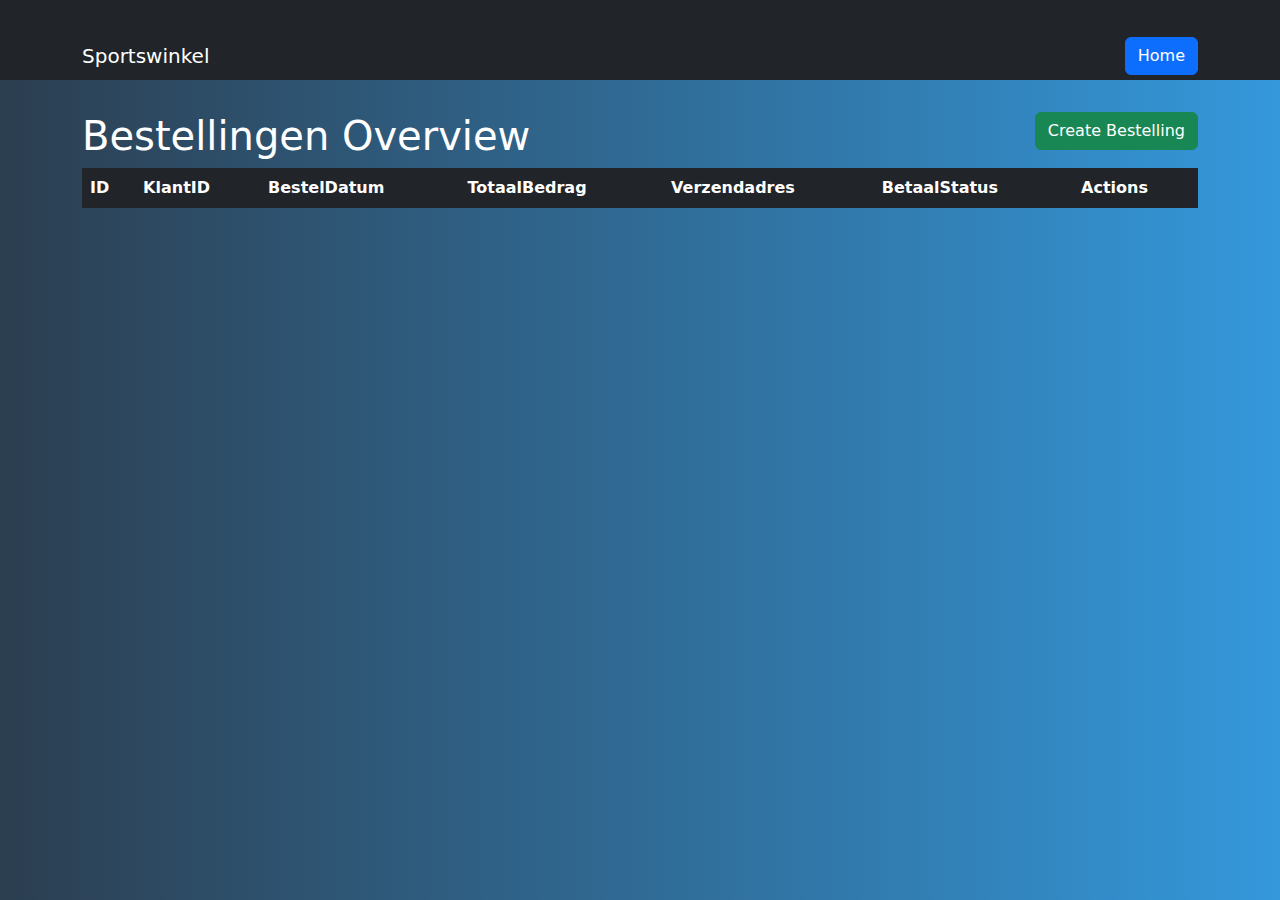
<file: src/main/webapp/Components/Bestellingen/Bestellingen.html>
<!--<!DOCTYPE html>-->
<!--<html lang="en">-->

<!--<head>-->
<!--    <meta charset="UTF-8">-->
<!--    <meta name="viewport" content="width=device-width, initial-scale=1.0">-->
<!--    <title>Bestellingenbeheer</title>-->

<!--    <link rel="stylesheet" href="Bestellingen.css">-->
<!--    <link href="https://cdn.jsdelivr.net/npm/bootstrap@5.3.0/dist/css/bootstrap.min.css" rel="stylesheet">-->

<!--</head>-->

<!--<body>-->

<!--&lt;!&ndash; Responsive navbar &ndash;&gt;-->
<!--<nav class="navbar navbar-expand-lg navbar-dark bg-dark">-->
<!--    <div class="container">-->
<!--        <a class="navbar-brand" href="#">Sportswinkel</a>-->
<!--        <button class="btn btn-primary" onclick="goToIndex()">Home</button>-->
<!--    </div>-->
<!--</nav>-->

<!--<div class="container">-->
<!--    <div class="row">-->
<!--        <div class="col-md-6">-->
<!--            <h1 style="color: #fff;">Bestellingen Overview</h1>-->
<!--        </div>-->
<!--        <div class="col-md-6 text-md-end">-->
<!--            <button id="createBestellingBtn" class="btn btn-success" data-bs-toggle="modal" data-bs-target="#createBestellingModal">Create Bestelling</button>-->
<!--        </div>-->
<!--    </div>-->

<!--    <table class="table table-dark table-hover">-->
<!--        <thead>-->
<!--        <tr>-->
<!--            <th>ID</th>-->
<!--            <th>Klantnaam</th>-->
<!--            <th>BestelDatum</th>-->
<!--            <th>TotaalBedrag</th>-->
<!--            <th>Verzendadres</th>-->
<!--            <th>BetaalStatus</th>-->
<!--            <th>Actions</th>-->
<!--        </tr>-->
<!--        </thead>-->
<!--        <tbody id="bestellingenTableBody"></tbody>-->
<!--    </table>-->
<!--</div>-->

<!--&lt;!&ndash; Edit Bestelling Modal &ndash;&gt;-->
<!--<div class="modal" id="editBestellingModal" tabindex="-1" role="dialog">-->
<!--    <div class="modal-dialog" role="document">-->
<!--        <div class="modal-content">-->
<!--            <div class="modal-header">-->
<!--                <h5 class="modal-title">Edit Bestelling</h5>-->
<!--                <button type="button" class="close" data-dismiss="modal" aria-label="Close">-->
<!--                    <span aria-hidden="true">&times;</span>-->
<!--                </button>-->
<!--            </div>-->
<!--            <div class="modal-body">-->
<!--                &lt;!&ndash; Bestelling edit form &ndash;&gt;-->
<!--                <form id="editBestellingForm">-->
<!--                    <div class="form-group">-->
<!--                        <label for="editKlantID" style="color: #000;">Klant ID:</label>-->
<!--                        <input type="text" class="form-control" id="editKlantID" name="editKlantID" required>-->
<!--                    </div>-->
<!--                    <div class="form-group">-->
<!--                        <label for="editBestelDatum">BestelDatum:</label>-->
<!--                        <input type="text" class="form-control" id="editBestelDatum" name="editBestelDatum" required>-->
<!--                    </div>-->
<!--                    <div class="form-group">-->
<!--                        <label for="editTotaalBedrag">TotaalBedrag:</label>-->
<!--                        <input type="text" class="form-control" id="editTotaalBedrag" name="editTotaalBedrag" required>-->
<!--                    </div>-->
<!--                    <div class="form-group">-->
<!--                        <label for="editVerzendadres">Verzendadres:</label>-->
<!--                        <input type="text" class="form-control" id="editVerzendadres" name="editVerzendadres" required>-->
<!--                    </div>-->
<!--                    <div class="form-group">-->
<!--                        <label for="editBetaalStatus">BetaalStatus:</label>-->
<!--                        <input type="text" class="form-control" id="editBetaalStatus" name="editBetaalStatus">-->
<!--                    </div>-->
<!--                    &lt;!&ndash; Add a hidden input field for Bestelling ID &ndash;&gt;-->
<!--                    <input type="hidden" id="editBestellingID" value="">-->
<!--                    &lt;!&ndash; Submit button &ndash;&gt;-->
<!--                    <button type="button" class="btn btn-primary" onclick="saveBestellingChanges()">Update</button>-->
<!--                </form>-->
<!--            </div>-->
<!--        </div>-->
<!--    </div>-->
<!--</div>-->

<!--&lt;!&ndash; Confirmation Modal &ndash;&gt;-->
<!--<div class="modal fade" id="confirmationModal" tabindex="-1" role="dialog" aria-labelledby="confirmationModalLabel" aria-hidden="true">-->
<!--    <div class="modal-dialog" role="document">-->
<!--        <div class="modal-content">-->
<!--            <div class="modal-header">-->
<!--                <h5 class="modal-title" id="confirmationModalLabel">Confirm Deletion</h5>-->
<!--                <button type="button" class="close" data-dismiss="modal" aria-label="Close">-->
<!--                    <span aria-hidden="true">&times;</span>-->
<!--                </button>-->
<!--            </div>-->
<!--            <div class="modal-body">-->
<!--                <p>Are you sure you want to delete this Bestelling?</p>-->
<!--            </div>-->
<!--            <div class="modal-footer">-->
<!--                <button type="button" class="btn btn-danger" id="confirmDeleteBtn" onclick="deleteBestelling()">Delete</button>-->
<!--            </div>-->
<!--        </div>-->
<!--    </div>-->
<!--</div>-->

<!--&lt;!&ndash; Create Bestelling Modal &ndash;&gt;-->
<!--<div class="modal" id="createBestellingModal" tabindex="-1" role="dialog">-->
<!--    <div class="modal-dialog" role="document">-->
<!--        <div class="modal-content">-->
<!--            <div class="modal-header">-->
<!--                <h5 class="modal-title">Create Bestelling</h5>-->
<!--                <button type="button" class="close" data-dismiss="modal" aria-label="Close">-->
<!--                    <span aria-hidden="true">&times;</span>-->
<!--                </button>-->
<!--            </div>-->
<!--            <div class="modal-body">-->
<!--                &lt;!&ndash; Bestelling create form &ndash;&gt;-->
<!--                <form id="createBestellingForm">-->
<!--                    <div class="form-group">-->
<!--                        <label for="createKlantID">Select Klant:</label>-->
<!--                        <select class="form-control" id="createKlantID" name="createKlantID" required>-->
<!--                        </select>-->
<!--                    </div>-->
<!--                    <div class="form-group">-->
<!--                        <label for="createBestelDatum">BestelDatum:</label>-->
<!--                        <input type="text" class="form-control" id="createBestelDatum" name="createBestelDatum" required>-->
<!--                    </div>-->
<!--                    <div class="form-group">-->
<!--                        <label for="createTotaalBedrag">TotaalBedrag:</label>-->
<!--                        <input type="text" class="form-control" id="createTotaalBedrag" name="createTotaalBedrag" required>-->
<!--                    </div>-->
<!--                    <div class="form-group">-->
<!--                        <label for="createVerzendadres">Verzendadres:</label>-->
<!--                        <input type="text" class="form-control" id="createVerzendadres" name="createVerzendadres" required>-->
<!--                    </div>-->
<!--                    <div class="form-group">-->
<!--                        <label for="createBetaalStatus">BetaalStatus:</label>-->
<!--                        <input type="text" class="form-control" id="createBetaalStatus" name="createBetaalStatus">-->
<!--                    </div>-->
<!--                    &lt;!&ndash; Submit button &ndash;&gt;-->
<!--                    <button type="button" class="btn btn-success" onclick="saveBestelling()">Save</button>-->
<!--                </form>-->
<!--            </div>-->
<!--        </div>-->
<!--    </div>-->
<!--</div>-->


<!--<script src="https://code.jquery.com/jquery-3.6.0.min.js"></script>-->
<!--<script src="https://cdn.jsdelivr.net/npm/bootstrap@5.3.0/dist/js/bootstrap.bundle.min.js"></script>-->
<!--<script src="Bestellingen.js"></script>-->

<!--<script>-->
<!--    function goToIndex() {-->
<!--        window.location.href = 'http://localhost:8080/cloud_war_exploded/';-->
<!--    }-->
<!--</script>-->

<!--</body>-->

<!--</html>-->

<!DOCTYPE html>
<html lang="en">

<head>
    <meta charset="UTF-8">
    <meta name="viewport" content="width=device-width, initial-scale=1.0">
    <title>Bestellingenbeheer</title>

    <link rel="stylesheet" href="Bestellingen.css">
    <link href="https://cdn.jsdelivr.net/npm/bootstrap@5.3.0/dist/css/bootstrap.min.css" rel="stylesheet">

</head>

<body>

<!-- Responsive navbar -->
<nav class="navbar navbar-expand-lg navbar-dark bg-dark">
    <div class="container">
        <a class="navbar-brand" href="#">Sportswinkel</a>
        <button class="btn btn-primary" onclick="goToIndex()">Home</button>
    </div>
</nav>

<div class="container">
    <div class="row">
        <div class="col-md-6">
            <h1 style="color: #fff;">Bestellingen Overview</h1>
        </div>
        <div class="col-md-6 text-md-end">
            <button id="createBestellingBtn" class="btn btn-success" data-bs-toggle="modal" data-bs-target="#createBestellingModal">Create Bestelling</button>
        </div>
    </div>

    <table class="table table-dark table-hover">
        <thead>
        <tr>
            <th>ID</th>
            <th>KlantID</th>
            <th>BestelDatum</th>
            <th>TotaalBedrag</th>
            <th>Verzendadres</th>
            <th>BetaalStatus</th>
            <th>Actions</th>
        </tr>
        </thead>
        <tbody id="bestellingenTableBody"></tbody>
    </table>
</div>

<!-- Edit Bestelling Modal -->
<div class="modal" id="editBestellingModal" tabindex="-1" role="dialog">
    <div class="modal-dialog" role="document">
        <div class="modal-content">
            <div class="modal-header">
                <h5 class="modal-title">Edit Bestelling</h5>
                <button type="button" class="close" data-dismiss="modal" aria-label="Close">
                    <span aria-hidden="true">&times;</span>
                </button>
            </div>
            <div class="modal-body">
                <!-- Bestelling edit form -->
                <form id="editBestellingForm">
                    <div class="form-group">
                        <label for="editKlantID" style="color: #000;">Klant ID:</label>
                        <input type="text" class="form-control" id="editKlantID" name="editKlantID" required>
                    </div>
                    <div class="form-group">
                        <label for="editBestelDatum">BestelDatum:</label>
                        <input type="text" class="form-control" id="editBestelDatum" name="editBestelDatum" required>
                    </div>
                    <div class="form-group">
                        <label for="editTotaalBedrag">TotaalBedrag:</label>
                        <input type="text" class="form-control" id="editTotaalBedrag" name="editTotaalBedrag" required>
                    </div>
                    <div class="form-group">
                        <label for="editVerzendadres">Verzendadres:</label>
                        <input type="text" class="form-control" id="editVerzendadres" name="editVerzendadres" required>
                    </div>
                    <div class="form-group">
                        <label for="editBetaalStatus">BetaalStatus:</label>
                        <input type="text" class="form-control" id="editBetaalStatus" name="editBetaalStatus">
                    </div>
                    <!-- Add a hidden input field for Bestelling ID -->
                    <input type="hidden" id="editBestellingID" value="">
                    <!-- Submit button -->
                    <button type="button" class="btn btn-primary" onclick="saveBestellingChanges()">Update</button>
                </form>
            </div>
        </div>
    </div>
</div>


<!-- Confirmation Modal -->
<div class="modal fade" id="confirmationModal" tabindex="-1" role="dialog" aria-labelledby="confirmationModalLabel" aria-hidden="true">
    <div class="modal-dialog" role="document">
        <div class="modal-content">
            <div class="modal-header">
                <h5 class="modal-title" id="confirmationModalLabel">Confirm Deletion</h5>
                <button type="button" class="close" data-dismiss="modal" aria-label="Close">
                    <span aria-hidden="true">&times;</span>
                </button>
            </div>
            <div class="modal-body">
                <p>Are you sure you want to delete this Bestelling?</p>
            </div>
            <div class="modal-footer">
                <button type="button" class="btn btn-danger" id="confirmDeleteBtn" onclick="deleteBestelling()">Delete</button>
            </div>
        </div>
    </div>
</div>

<!-- Create Bestelling Modal -->
<div class="modal" id="createBestellingModal" tabindex="-1" role="dialog">
    <div class="modal-dialog" role="document">
        <div class="modal-content">
            <div class="modal-header">
                <h5 class="modal-title">Create Bestelling</h5>
                <button type="button" class="close" data-dismiss="modal" aria-label="Close">
                    <span aria-hidden="true">&times;</span>
                </button>
            </div>
            <div class="modal-body">
                <!-- Bestelling create form -->
                <form id="createBestellingForm">
                    <div class="form-group">
                        <label for="createKlantID">Klant ID:</label>
                        <input type="text" class="form-control" id="createKlantID" name="createKlantID" required>
                    </div>
                    <div class="form-group">
                        <label for="createBestelDatum">BestelDatum:</label>
                        <input type="text" class="form-control" id="createBestelDatum" name="createBestelDatum" required>
                    </div>
                    <div class="form-group">
                        <label for="createTotaalBedrag">TotaalBedrag:</label>
                        <input type="text" class="form-control" id="createTotaalBedrag" name="createTotaalBedrag" required>
                    </div>
                    <div class="form-group">
                        <label for="createVerzendadres">Verzendadres:</label>
                        <input type="text" class="form-control" id="createVerzendadres" name="createVerzendadres" required>
                    </div>
                    <div class="form-group">
                        <label for="createBetaalStatus">BetaalStatus:</label>
                        <input type="text" class="form-control" id="createBetaalStatus" name="createBetaalStatus">
                    </div>
                    <!-- Submit button -->
                    <button type="button" class="btn btn-success" onclick="saveBestelling()">Save</button>
                </form>
            </div>
        </div>
    </div>
</div>


<script src="https://code.jquery.com/jquery-3.6.0.min.js"></script>
<script src="https://cdn.jsdelivr.net/npm/bootstrap@5.3.0/dist/js/bootstrap.bundle.min.js"></script>
<script src="Bestellingen.js"></script>

<script>
    function goToIndex() {
        window.location.href = 'http://localhost:8080/cloud_war_exploded/';
    }
</script>

</body>

</html>
</file>
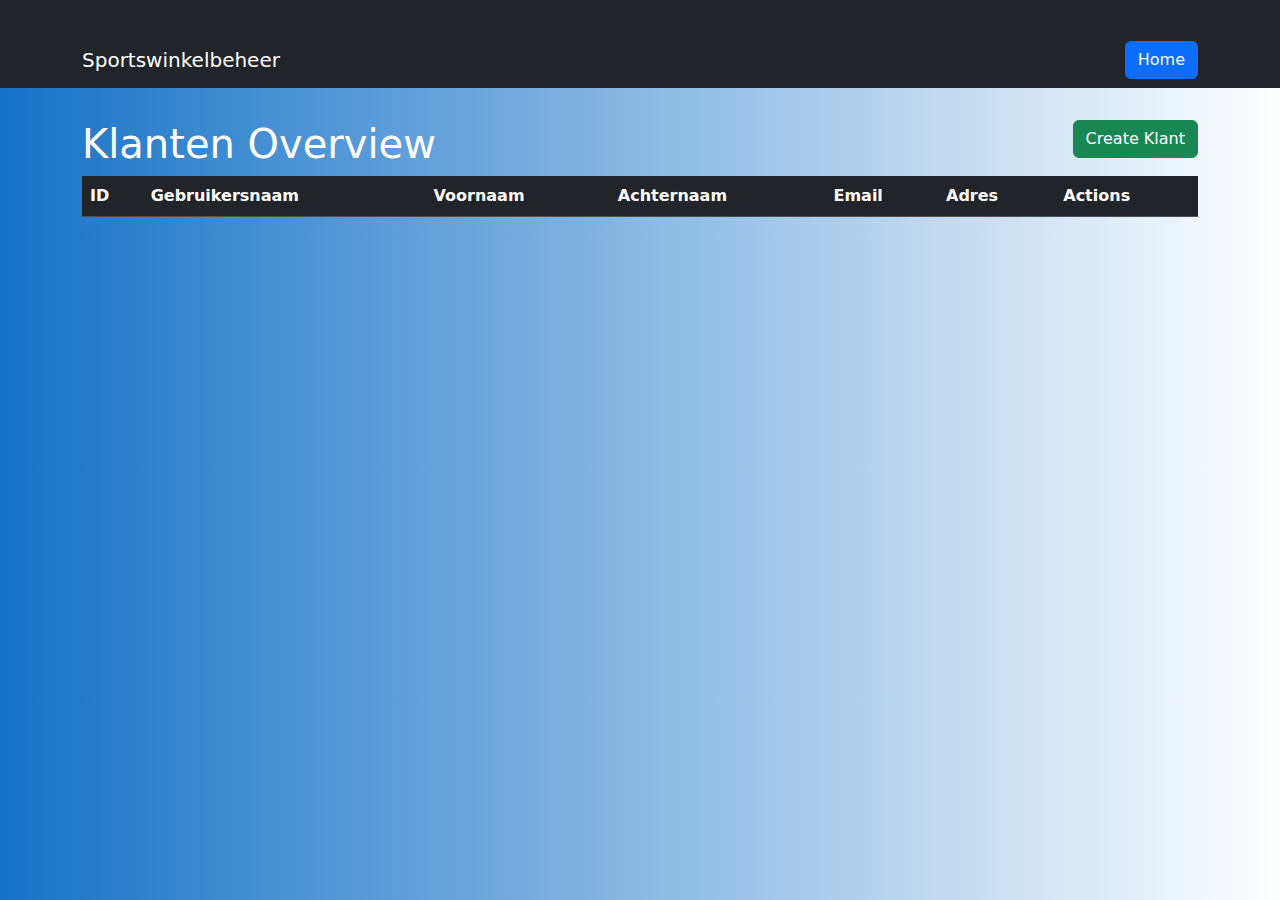
<file: src/main/webapp/Components/Klant/Klant.html>
<!DOCTYPE html>
<html lang="en">

<head>
    <meta charset="UTF-8">
    <meta name="viewport" content="width=device-width, initial-scale=1.0">
    <title>Klantbeheer</title>

    <link rel="stylesheet" href="klant.css">
    <link href="https://cdn.jsdelivr.net/npm/bootstrap@5.3.0/dist/css/bootstrap.min.css" rel="stylesheet">

</head>

<body>

<!-- Responsive navbar -->
<nav class="navbar navbar-expand-lg navbar-dark bg-dark">
    <div class="container">
        <a class="navbar-brand" href="#">Sportswinkelbeheer</a>
        <button class="btn btn-primary" onclick="goToIndex()">Home</button>
    </div>
</nav>

<div class="container">
    <div class="row">
        <div class="col-md-6">
            <h1 style="color: #fff;">Klanten Overview</h1>
        </div>
        <div class="col-md-6 text-md-end">
            <button id="createKlantBtn" class="btn btn-success" data-bs-toggle="modal" data-bs-target="#createKlantModal">Create Klant</button>
        </div>

    </div>

    <table class="table table-dark table-hover">
        <thead>
        <tr>
            <th>ID</th>
            <th>Gebruikersnaam</th>
            <th>Voornaam</th>
            <th>Achternaam</th>
            <th>Email</th>
            <th>Adres</th>
            <th>Actions</th>
        </tr>
        </thead>
        <tbody id="klantenTableBody"></tbody>
    </table>
</div>

<!-- Edit Klant Modal -->
<div class="modal" id="editKlantModal" tabindex="-1" role="dialog">
    <div class="modal-dialog" role="document">
        <div class="modal-content">
            <div class="modal-header">
                <h5 class="modal-title">Edit Klant</h5>
            </div>
            <div class="modal-body">
                <!-- Klant edit form -->
                <form id="editKlantForm">
                    <div class="form-group">
                        <label for="editGebruikersnaam" style="color: #000;">Gebruikersnaam:</label>
                        <input type="text" class="form-control" id="editGebruikersnaam" name="editGebruikersnaam" required>
                    </div>
                    <div class="form-group">
                        <label for="editVoornaam">Voornaam:</label>
                        <input type="text" class="form-control" id="editVoornaam" name="editVoornaam" required>
                    </div>
                    <div class="form-group">
                        <label for="editAchternaam">Achternaam:</label>
                        <input type="text" class="form-control" id="editAchternaam" name="editAchternaam" required>
                    </div>
                    <div class="form-group">
                        <label for="editEmail">Email:</label>
                        <input type="email" class="form-control" id="editEmail" name="editEmail" required>
                    </div>
                    <div class="form-group">
                        <label for="editAdres">Adres:</label>
                        <input type="text" class="form-control" id="editAdres" name="editAdres">
                    </div>
                    <!-- Add a hidden input field for Klant ID -->
                    <input type="hidden" id="editKlantID" value="">
                    <!-- Submit button -->
                    <button type="button" class="btn btn-primary" onclick="saveChanges()">Update</button>
                </form>
            </div>
        </div>
    </div>
</div>

<!-- Confirmation Modal -->
<div class="modal fade" id="confirmationModal" tabindex="-1" role="dialog" aria-labelledby="confirmationModalLabel" aria-hidden="true">
    <div class="modal-dialog" role="document">
        <div class="modal-content">
            <div class="modal-header">
                <h5 class="modal-title" id="confirmationModalLabel">Confirm Deletion</h5>
                <!-- Remove the close button -->
            </div>
            <div class="modal-body">
                <p>Are you sure you want to delete this Klant?</p>
            </div>
            <div class="modal-footer">
                <button type="button" class="btn btn-danger" id="confirmDeleteBtn">Delete</button>
            </div>
        </div>
    </div>
</div>

<!-- Create klant modal -->
<div class="modal" id="createKlantModal" tabindex="-1" role="dialog">
    <div class="modal-dialog" role="document">
        <div class="modal-content">
            <div class="modal-header">
                <h5 class="modal-title">Create Klant</h5>
            </div>
            <div class="modal-body">
                <!-- Klant create form -->
                <form id="createKlantForm">
                    <div class="form-group">
                        <label for="createGebruikersnaam">Gebruikersnaam:</label>
                        <input type="text" class="form-control" id="createGebruikersnaam" name="createGebruikersnaam" required>
                    </div>
                    <div class="form-group">
                        <label for="createVoornaam">Voornaam:</label>
                        <input type="text" class="form-control" id="createVoornaam" name="createVoornaam" required>
                    </div>
                    <div class="form-group">
                        <label for="createAchternaam">Achternaam:</label>
                        <input type="text" class="form-control" id="createAchternaam" name="createAchternaam" required>
                    </div>
                    <div class="form-group">
                        <label for="createEmail">Email:</label>
                        <input type="email" class="form-control" id="createEmail" name="createEmail" required>
                    </div>
                    <div class="form-group">
                        <label for="createAdres">Adres:</label>
                        <input type="text" class="form-control" id="createAdres" name="createAdres">
                    </div>
                    <!-- Submit button -->
                    <button type="button" class="btn btn-success" onclick="saveKlant()">Save</button>
                </form>
            </div>
        </div>
    </div>
</div>


<script src="https://code.jquery.com/jquery-3.6.0.min.js" defer ></script>
<script src="https://cdn.jsdelivr.net/npm/bootstrap@5.3.0/dist/js/bootstrap.bundle.min.js" defer ></script>
<script src="Klant.js" defer></script>

<script>
    function goToIndex() {
        window.location.href = 'http://localhost:8080/cloud_war_exploded/';
    }
</script>

</body>

</html>
</file>
<file: src/main/webapp/Components/Bestellingen/Bestellingen.css>
body {
    background: linear-gradient(to right, #2c3e50, #3498db);
    transition: background 0.5s ease;
}

.container {
    margin-top: 2rem;
}

.navbar {
    margin-bottom: 1rem;
    height: 80px;
}

.navbar {
    margin-bottom: 1rem;
}

.navbar-brand {
    font-size: 1.5rem;
}

.btn-primary {
    margin-left: 1rem;
}

.table {
    background-color: #34495e;
}

.table th,
.table td {
    border: none;
    color: #fff;
}

.table-hover tbody tr:hover td,
.table-hover tbody tr:hover th {
    background-color: #2c3e50;
}

.modal-content {
    background-color: #3498db;
    color: #fff;
}

.modal-header {
    border-bottom: none;
}

.modal-title {
    color: #fff;
}

.btn-success {
    background-color: #2ecc71;
    border-color: #27ae60;
    color: #fff;
}

.btn-danger {
    background-color: #e74c3c;
    border-color: #c0392b;
    color: #fff;
}
</file>
<file: src/main/webapp/Components/Klant/klant.css>
/* klant.css */

body {
    background: linear-gradient(to right, #1572c7, #fff); /* Use a gradient for smooth transition */
    transition: background 0.5s ease; /* Add a transition effect */
}

.container {
    margin-top: 2rem;
}

.navbar {
    margin-bottom: 1rem;
}

.navbar-brand {
    font-size: 1.5rem;
}

.navbar-nav {
    align-items: center;
}

.btn-primary {
    margin-left: 1rem;
}

.jumbotron {
    background-color: #fff;
    border-radius: 15px;
    padding: 2rem;
}

/* Add more styles as needed */
</file>
